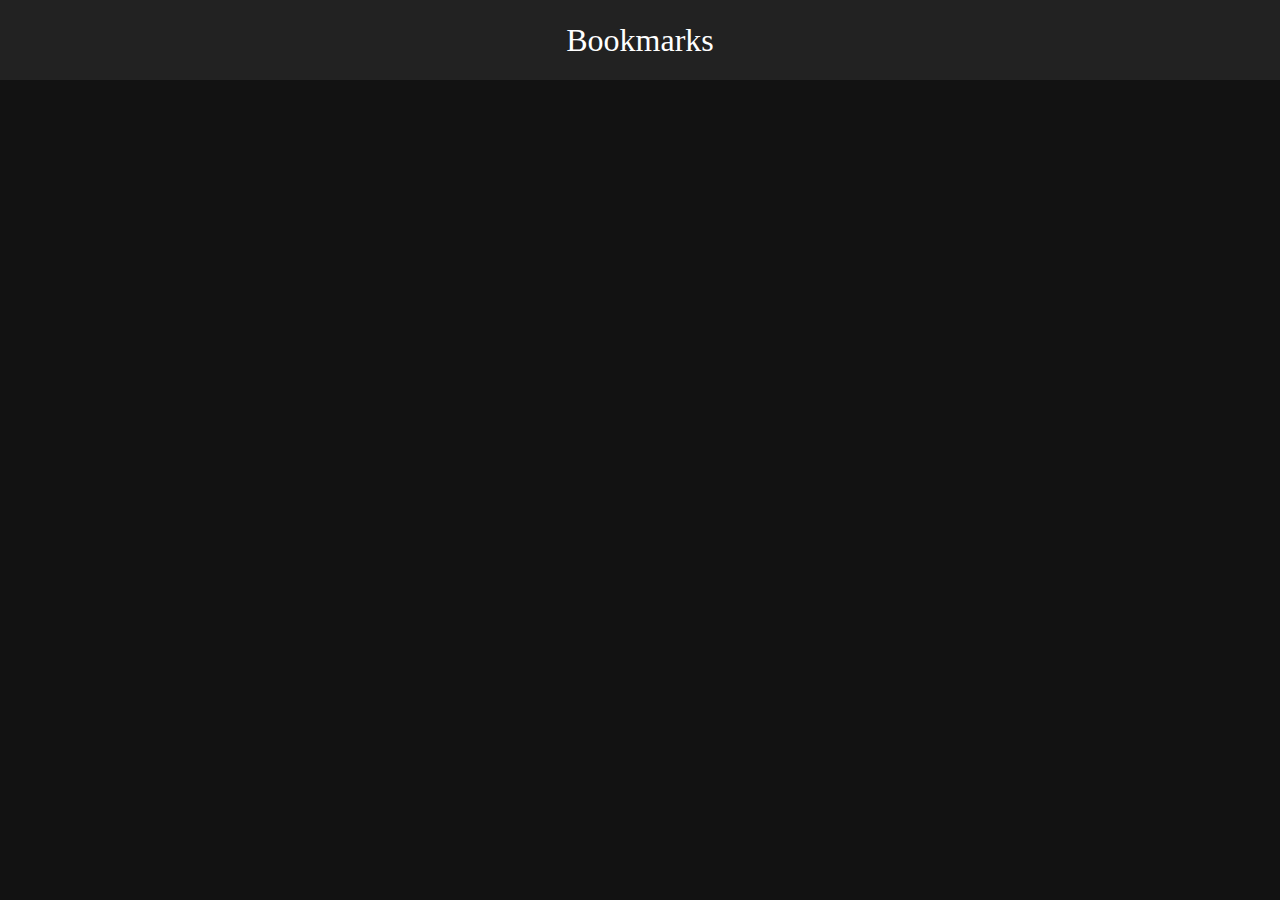
<file: bookmark.html>
<!DOCTYPE html>
<html lang="en">
  <head>
    <meta charset="UTF-8" />
    <meta http-equiv="X-UA-Compatible" content="IE=edge" />
    <meta name="viewport" content="width=device-width, initial-scale=1.0" />
    <title>Bookmark</title>
    <link rel="icon" type="image/x-icon" href="assets/favicons/favicon.ico" />
    <link rel="apple-touch-icon" sizes="180x180" href="assets/favicons/apple-touch-icon.png" />
    <link rel="icon" type="image/png" sizes="32x32" href="assets/favicons/favicon-32x32.png" />
    <link rel="icon" type="image/png" sizes="16x16" href="assets/favicons/favicon-16x16.png" />
    <link rel="manifest" href="assets/favicons/site.webmanifest">
    <link rel="stylesheet" href="styles/bookmark.css" />
  </head>
  <body>
    <div class="container">
      <nav class="navbar">Bookmarks</nav>
      <main class="main" mainContainer>
        <template movietemplate
          ><div class="movieBookmark">
            <a href="movie.html">
              <img src="" alt="" class="bookmark_Img" dataImg />
            </a>
            <div class="movie-name" moviename></div></div
        ></template>
      </main>
    </div>
  </body>
  <script src="js/bookmark.js"></script>
</html>
</file>
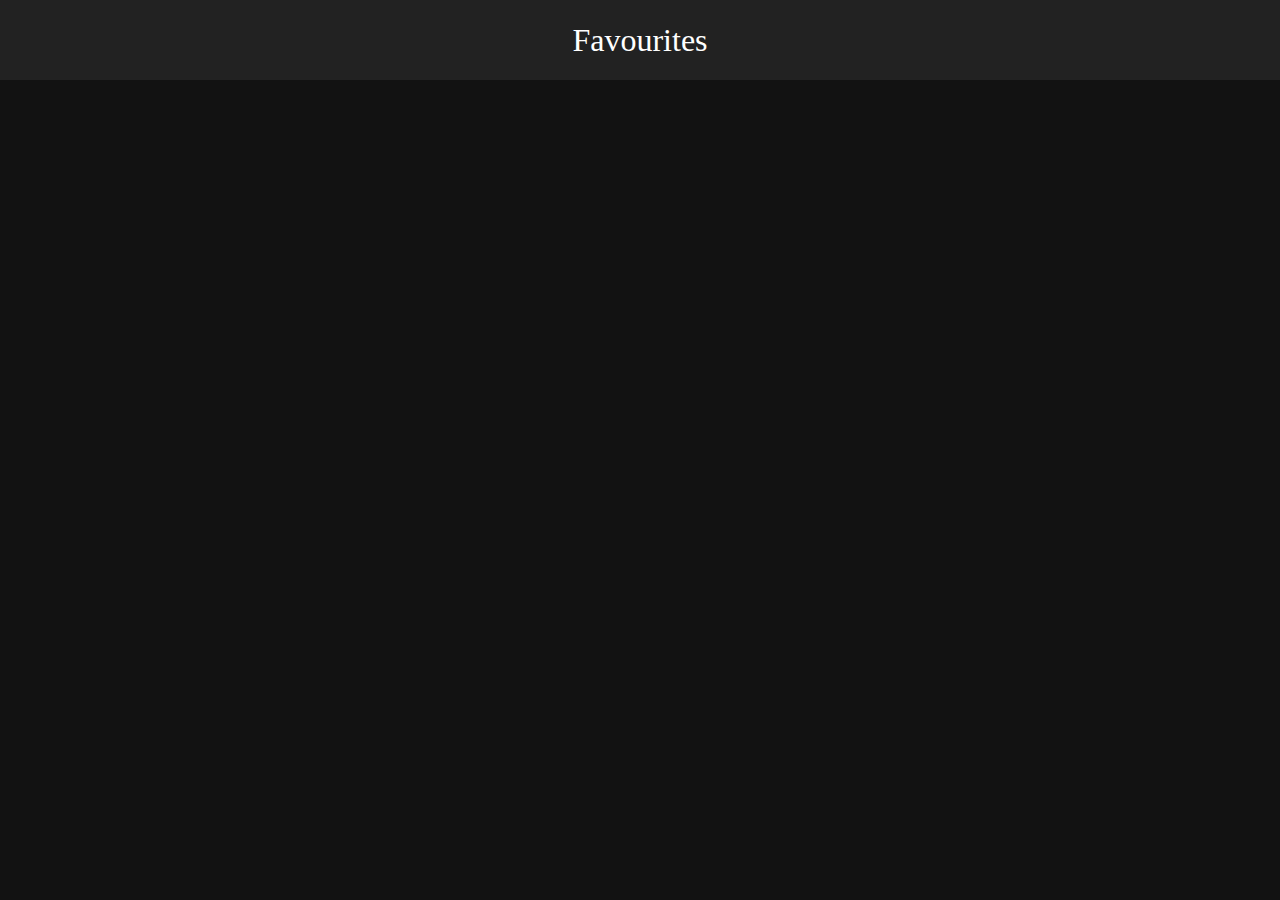
<file: favourite.html>
<!DOCTYPE html>
<html lang="en">
  <head>
    <meta charset="UTF-8" />
    <meta http-equiv="X-UA-Compatible" content="IE=edge" />
    <meta name="viewport" content="width=device-width, initial-scale=1.0" />
    <title>Favourites</title>
    <link
      rel="apple-touch-icon"
      sizes="180x180"
      href="assets/favicons/apple-touch-icon.png"
    />
    <link
      rel="icon"
      type="image/png"
      sizes="32x32"
      href="assets/favicons/favicon-32x32.png"
    />
    <link
      rel="icon"
      type="image/png"
      sizes="16x16"
      href="assets/favicons/favicon-16x16.png"
    />
    <link rel="manifest" href="assets/favicons/site.webmanifest">
    <link rel="stylesheet" href="styles/favourite.css" />
  </head>
  <body>
    <div class="container">
      <nav class="navbar">Favourites</nav>
      <main class="main" mainContainer>
        <template movietemplate
          ><div class="movieBookmark">
            <a href="movie.html">
              <img src="" alt="" class="bookmark_Img" dataImg />
            </a>
            <div class="movie-name" moviename></div></div
        ></template>
      </main>
    </div>
  </body>
  <script src="js/favourite.js"></script>
</html>
</file>
<file: styles/bookmark.css>
*{
    margin: 0;
    padding: 0;
}

.container{
    display: grid;
    grid-template-areas: "nav nav nav"
                          "content content content"
                          "content content content"
                          "content content content"
                          ;

    height: 100vh;
    width: 100%;
    grid-template-rows: 80px 1fr;
    grid-template-columns: 1fr;
}

.navbar{
    grid-area: nav;
    background-color: #222222;
    display: flex;
    justify-content: center;
    align-items: center;
    font-size: 2.0rem;
    color: white;
}

.main{
    /* background-color: rgb(20, 20, 20); */
    background-color: #121212;
    /* background-color: blue; */
    /* background-color: #111111; */
    display: grid;
    /* grid-template-columns: repeat(4,1fr); */
    /* gap: 1rem; */
    /* place-items: center; */
    /* grid-template-columns: repeat(6,1fr); */
    
    grid-template-columns: repeat(auto-fit,minmax(280px,1fr));
}

@media screen and (max-width:560px) {
    .main{
        place-items: center;
    }
    .bookmark_Img{
        width: 160px;
        height: 260px;
    }
}

.movieBookmark{
    color: white;
    display: flex;
    flex-direction: column;
    margin: 30px;
    flex-wrap: wrap;
}

.bookmark_Img{
    width: 260px;
    height: 360px;
    object-fit: cover;
}

.movie-name{
   color: white;
   font-size: 1.2rem;
   margin-top: 10px;
}
</file>
<file: styles/favourite.css>
*{
    margin: 0;
    padding: 0;
}

.container{
    display: grid;
    grid-template-areas: "nav nav nav"
                          "content content content"
                          "content content content"
                          "content content content"
                          ;

    height: 100vh;
    width: 100%;
    grid-template-rows: 80px 1fr;
    grid-template-columns: 1fr;
}

.navbar{
    grid-area: nav;
    /* background-color: rgb(247, 3, 235); */
    background-color: #222222;
    display: flex;
    justify-content: center;
    align-items: center;
    font-size: 2.0rem;
    color: white;
}

.main{
    /* background-color: rgb(20, 20, 20); */
    background-color: #121212;
    display: grid;
    /* grid-template-columns: repeat(4,1fr); */
    /* gap: 1rem; */
    /* place-items: center; */
    /* grid-template-columns: repeat(6,1fr); */
    grid-template-columns: repeat(auto-fit,minmax(280px,1fr));
}

@media screen and (max-width:560px) {
    .main{
        place-items: center;
    }
    .bookmark_Img{
        width: 160px;
        height: 260px;
    }
}

.movieBookmark{
    color: white;
    display: flex;
    flex-direction: column;
    margin: 30px;
    flex-wrap: wrap;
}

.bookmark_Img{
    width: 260px;
    height: 360px;
    object-fit: cover;
}

.movie-name{
   color: white;
   font-size: 1.2rem;
   /* word-spacing: 3px; */
   /* line-height: 0rem; */
   margin-top: 10px;
   /* text-align: center; */
}
</file>
